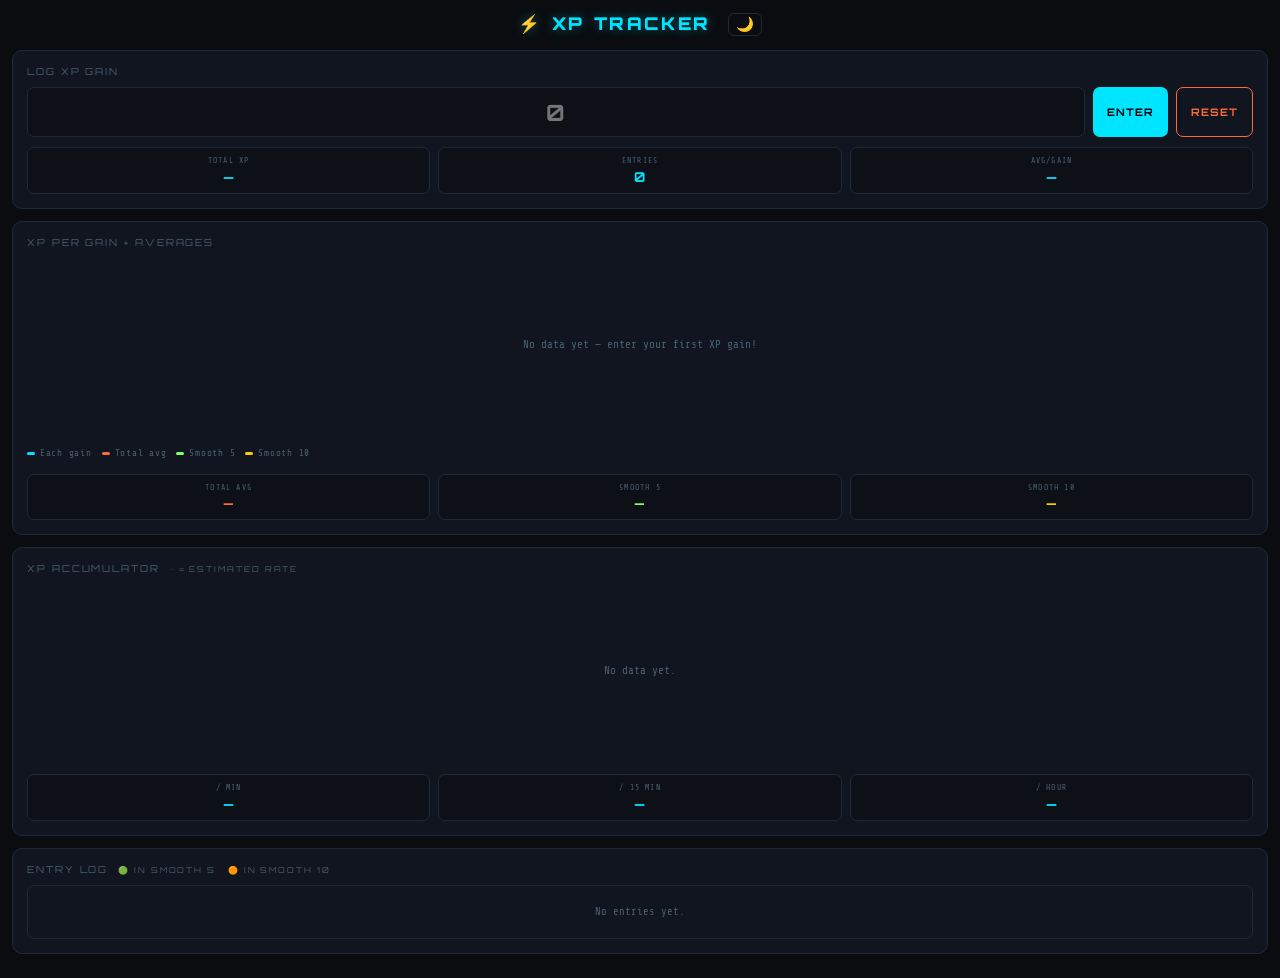
<file: xptracker.html>
<!DOCTYPE html>
<html lang="en">
<head>
<meta charset="UTF-8">
<meta name="viewport" content="width=device-width, initial-scale=1.0, maximum-scale=1.0">
<title>XP Tracker</title>
<style>
  @import url('https://fonts.googleapis.com/css2?family=Share+Tech+Mono&family=Orbitron:wght@400;700;900&display=swap');

  :root {
    --bg: #0a0c10;
    --panel: #111520;
    --border: #1e2a3a;
    --accent: #00e5ff;
    --accent2: #ff6b35;
    --accent3: #7fff6b;
    --text: #c8d8e8;
    --muted: #4a6070;
    --input-bg: #0d1117;
    --stat-bg: #0d1117;
    --glow: 0 0 12px rgba(0,229,255,0.4);
  }

  body.light {
    --bg: #eef2f7;
    --panel: #ffffff;
    --border: #ccd6e0;
    --accent: #0077aa;
    --accent2: #cc4400;
    --accent3: #2a8a00;
    --text: #1a2a3a;
    --muted: #7a9ab0;
    --input-bg: #f5f8fb;
    --stat-bg: #f0f4f8;
    --glow: 0 0 12px rgba(0,119,170,0.25);
  }

  * { box-sizing: border-box; margin: 0; padding: 0; }

  body {
    background: var(--bg);
    color: var(--text);
    font-family: 'Share Tech Mono', monospace;
    min-height: 100vh;
    padding: 12px;
    overflow-x: hidden;
  }

  h1 {
    font-family: 'Orbitron', monospace;
    font-size: 1.1rem;
    font-weight: 900;
    letter-spacing: 0.15em;
    color: var(--accent);
    text-shadow: var(--glow);
    text-align: center;
    margin-bottom: 14px;
    text-transform: uppercase;
  }

  .panel {
    background: var(--panel);
    border: 1px solid var(--border);
    border-radius: 10px;
    padding: 14px;
    margin-bottom: 12px;
  }

  .panel-title {
    font-family: 'Orbitron', monospace;
    font-size: 0.6rem;
    letter-spacing: 0.2em;
    color: var(--muted);
    text-transform: uppercase;
    margin-bottom: 10px;
  }

  /* Input row */
  .input-row {
    display: flex;
    gap: 8px;
    align-items: stretch;
  }

  input[type="tel"] {
    flex: 1;
    background: var(--input-bg);
    border: 1px solid var(--border);
    border-radius: 7px;
    color: var(--accent);
    font-family: 'Orbitron', monospace;
    font-size: 1.4rem;
    font-weight: 700;
    text-align: center;
    padding: 10px;
    outline: none;
    transition: border-color 0.2s, box-shadow 0.2s;
  }
  input[type="tel"]:focus {
    border-color: var(--accent);
    box-shadow: var(--glow);
  }

  .btn {
    border: none;
    border-radius: 7px;
    font-family: 'Orbitron', monospace;
    font-size: 0.65rem;
    font-weight: 700;
    letter-spacing: 0.1em;
    padding: 10px 14px;
    cursor: pointer;
    text-transform: uppercase;
    transition: opacity 0.15s, transform 0.1s;
    white-space: nowrap;
  }
  .btn:active { transform: scale(0.95); opacity: 0.8; }

  .btn-enter {
    background: var(--accent);
    color: #000;
    flex-shrink: 0;
  }
  .btn-reset {
    background: transparent;
    color: var(--accent2);
    border: 1px solid var(--accent2);
    flex-shrink: 0;
  }

  /* Stats row */
  .stats-grid {
    display: grid;
    grid-template-columns: 1fr 1fr 1fr;
    gap: 8px;
    margin-top: 10px;
  }

  .stat-box {
    background: var(--stat-bg);
    border: 1px solid var(--border);
    border-radius: 7px;
    padding: 8px;
    text-align: center;
  }
  .stat-label {
    font-size: 0.5rem;
    letter-spacing: 0.15em;
    color: var(--muted);
    text-transform: uppercase;
    margin-bottom: 3px;
  }
  .stat-value {
    font-family: 'Orbitron', monospace;
    font-size: 0.85rem;
    font-weight: 700;
    color: var(--accent);
  }

  /* Chart containers */
  canvas {
    display: block;
    width: 100%;
  }

  .chart-wrap {
    position: relative;
    width: 100%;
  }

  /* Legend */
  .legend {
    display: flex;
    flex-wrap: wrap;
    gap: 10px;
    margin-top: 10px;
  }
  .legend-item {
    display: flex;
    align-items: center;
    gap: 5px;
    font-size: 0.58rem;
    letter-spacing: 0.08em;
    color: var(--muted);
  }
  .legend-dot {
    width: 8px;
    height: 3px;
    border-radius: 2px;
  }

  .theme-toggle {
    background: none;
    border: 1px solid var(--border);
    border-radius: 6px;
    color: var(--text);
    font-size: 0.9rem;
    padding: 2px 7px;
    cursor: pointer;
    vertical-align: middle;
    margin-left: 8px;
    transition: background 0.2s;
  }
  .theme-toggle:active { opacity: 0.7; }

  body, .panel, input, .stat-box, .entry-chip {
    transition: background 0.25s, color 0.25s, border-color 0.25s;
  }
  .entries-list {
    display: flex;
    gap: 5px;
    flex-wrap: wrap;
    margin-top: 6px;
  }
  .entry-chip {
    background: var(--stat-bg);
    border: 1px solid var(--border);
    border-radius: 4px;
    padding: 2px 7px;
    font-size: 0.65rem;
    color: var(--text);
    animation: pop 0.2s ease;
  }
  @keyframes pop {
    from { transform: scale(0.7); opacity: 0; }
    to { transform: scale(1); opacity: 1; }
  }

  .empty-msg {
    color: var(--muted);
    font-size: 0.65rem;
    text-align: center;
    padding: 20px 0;
    letter-spacing: 0.1em;
  }

  /* Custom confirm dialog */
  .confirm-overlay {
    display: none;
    position: fixed;
    inset: 0;
    background: rgba(0,0,0,0.7);
    z-index: 100;
    align-items: center;
    justify-content: center;
  }
  .confirm-overlay.active { display: flex; }
  .confirm-box {
    background: var(--panel);
    border: 1px solid var(--accent2);
    border-radius: 12px;
    padding: 24px 20px;
    max-width: 280px;
    width: 90%;
    text-align: center;
  }
  .confirm-box p {
    font-family: 'Orbitron', monospace;
    font-size: 0.75rem;
    letter-spacing: 0.1em;
    color: var(--text);
    margin-bottom: 6px;
  }
  .confirm-box small {
    font-size: 0.6rem;
    color: var(--muted);
    display: block;
    margin-bottom: 20px;
  }
  .confirm-btns {
    display: flex;
    gap: 10px;
    justify-content: center;
  }

  /* Average stat boxes under gain chart */
  .avg-stats-grid {
    display: grid;
    grid-template-columns: 1fr 1fr 1fr;
    gap: 8px;
    margin-top: 10px;
  }
  .avg-stat-box {
    background: var(--stat-bg);
    border: 1px solid var(--border);
    border-radius: 7px;
    padding: 8px;
    text-align: center;
  }
  .avg-stat-label {
    font-size: 0.5rem;
    letter-spacing: 0.15em;
    color: var(--muted);
    text-transform: uppercase;
    margin-bottom: 3px;
  }
  .avg-stat-value {
    font-family: 'Orbitron', monospace;
    font-size: 0.82rem;
    font-weight: 700;
  }

  /* Entry log */
  .log-scroll {
    max-height: 260px;
    overflow-y: auto;
    margin-top: 8px;
    border: 1px solid var(--border);
    border-radius: 7px;
  }
  .log-scroll::-webkit-scrollbar { width: 4px; }
  .log-scroll::-webkit-scrollbar-track { background: transparent; }
  .log-scroll::-webkit-scrollbar-thumb { background: var(--border); border-radius: 2px; }

  .log-entry {
    display: flex;
    align-items: center;
    gap: 10px;
    padding: 8px 10px;
    border-bottom: 1px solid var(--border);
    animation: pop 0.2s ease;
  }
  .log-entry:last-child { border-bottom: none; }

  .log-index {
    font-size: 0.55rem;
    color: var(--muted);
    min-width: 26px;
    text-align: right;
  }
  .log-time {
    font-size: 0.6rem;
    color: var(--muted);
    white-space: nowrap;
  }
  .log-xp {
    font-family: 'Orbitron', monospace;
    font-size: 0.8rem;
    font-weight: 700;
    color: var(--accent);
    flex: 1;
    text-align: right;
  }
  .log-dots {
    display: flex;
    gap: 4px;
    align-items: center;
    min-width: 36px;
    justify-content: flex-end;
  }
  .log-dot {
    width: 8px;
    height: 8px;
    border-radius: 50%;
    flex-shrink: 0;
  }
</style>
</head>
<body>

<h1>⚡ XP Tracker <button class="theme-toggle" onclick="toggleTheme()" title="Toggle light/dark">🌙</button></h1>

<!-- Input Panel -->
<div class="panel">
  <div class="panel-title">Log XP Gain</div>
  <div class="input-row">
    <input type="tel" id="xpInput" placeholder="0" inputmode="numeric" pattern="[0-9]*">
    <button class="btn btn-enter" onclick="addXP()">Enter</button>
    <button class="btn btn-reset" onclick="resetAll()">Reset</button>
  </div>

  <!-- Quick stats -->
  <div class="stats-grid">
    <div class="stat-box">
      <div class="stat-label">Total XP</div>
      <div class="stat-value" id="statTotal">—</div>
    </div>
    <div class="stat-box">
      <div class="stat-label">Entries</div>
      <div class="stat-value" id="statCount">0</div>
    </div>
    <div class="stat-box">
      <div class="stat-label">Avg/gain</div>
      <div class="stat-value" id="statAvg">—</div>
    </div>
  </div>
</div>

<!-- XP Gains Chart -->
<div class="panel">
  <div class="panel-title">XP Per Gain + Averages</div>
  <div class="chart-wrap">
    <canvas id="gainChart" height="180"></canvas>
  </div>
  <div class="legend">
    <div class="legend-item"><div class="legend-dot" style="background:#00e5ff"></div>Each gain</div>
    <div class="legend-item"><div class="legend-dot" style="background:#ff6b35"></div>Total avg</div>
    <div class="legend-item"><div class="legend-dot" style="background:#7fff6b"></div>Smooth 5</div>
    <div class="legend-item"><div class="legend-dot" style="background:#ffcc00"></div>Smooth 10</div>
  </div>
  <div id="chipArea" class="entries-list"></div>

  <!-- Average value boxes -->
  <div class="avg-stats-grid">
    <div class="avg-stat-box">
      <div class="avg-stat-label">Total Avg</div>
      <div class="avg-stat-value" id="avgTotal" style="color:#ff6b35">—</div>
    </div>
    <div class="avg-stat-box">
      <div class="avg-stat-label">Smooth 5</div>
      <div class="avg-stat-value" id="avgSmooth5" style="color:#7fff6b">—</div>
    </div>
    <div class="avg-stat-box">
      <div class="avg-stat-label">Smooth 10</div>
      <div class="avg-stat-value" id="avgSmooth10" style="color:#ffcc00">—</div>
    </div>
  </div>
</div>

<!-- Time Chart -->
<div class="panel">
  <div class="panel-title">XP Accumulator &nbsp;<span style="font-size:0.5rem;color:var(--muted)">~ = estimated rate</span></div>
  <div class="chart-wrap">
    <canvas id="timeChart" height="180"></canvas>
  </div>
  <div class="stats-grid" style="margin-top:10px">
    <div class="stat-box">
      <div class="stat-label">/ Min</div>
      <div class="stat-value" id="tMin">—</div>
    </div>
    <div class="stat-box">
      <div class="stat-label">/ 15 Min</div>
      <div class="stat-value" id="t15">—</div>
    </div>
    <div class="stat-box">
      <div class="stat-label">/ Hour</div>
      <div class="stat-value" id="tHour">—</div>
    </div>
  </div>
</div>

<!-- Entry Log -->
<div class="panel">
  <div class="panel-title">Entry Log &nbsp;<span style="font-size:0.5rem;color:var(--muted)">🟢 in smooth 5 &nbsp; 🟠 in smooth 10</span></div>
  <div class="log-scroll" id="entryLog">
    <div style="padding:20px;text-align:center;color:var(--muted);font-size:0.65rem;">No entries yet.</div>
  </div>
</div>

<!-- Custom Reset Confirm Dialog -->
<div class="confirm-overlay" id="confirmOverlay">
  <div class="confirm-box">
    <p>RESET ALL DATA?</p>
    <small>This will erase all entries and cannot be undone.</small>
    <div class="confirm-btns">
      <button class="btn btn-reset" onclick="confirmReset()">Yes, reset</button>
      <button class="btn btn-enter" onclick="cancelReset()">Cancel</button>
    </div>
  </div>
</div>

<script>
// ---- Data ----
let gains = [];
let startTime = null;

function saveData() {
  try {
    localStorage.setItem('xptracker_gains', JSON.stringify(gains));
    localStorage.setItem('xptracker_start', startTime ? String(startTime) : '');
  } catch(e) {}
}

function loadData() {
  try {
    const g = localStorage.getItem('xptracker_gains');
    const s = localStorage.getItem('xptracker_start');
    if (g) gains = JSON.parse(g);
    if (s) startTime = parseInt(s) || null;
  } catch(e) {}
}

loadData();

function addXP() {
  const input = document.getElementById('xpInput');
  const val = parseInt(input.value.replace(/[^0-9]/g, ''));
  if (!val || val <= 0) { input.focus(); return; }
  if (!startTime) startTime = Date.now();
  gains.push({ xp: val, ts: Date.now() });
  input.value = '';
  input.focus();
  saveData();
  updateAll();
}

document.getElementById('xpInput').addEventListener('keydown', e => {
  if (e.key === 'Enter') addXP();
});

function toggleTheme() {
  const body = document.body;
  const btn = document.querySelector('.theme-toggle');
  body.classList.toggle('light');
  btn.textContent = body.classList.contains('light') ? '🌕' : '🌙';
  updateAll(); // redraw charts with new colors
}

function resetAll() {
  if (gains.length === 0) return;
  document.getElementById('confirmOverlay').classList.add('active');
}

function confirmReset() {
  document.getElementById('confirmOverlay').classList.remove('active');
  gains = [];
  startTime = null;
  saveData();
  updateAll();
}

function cancelReset() {
  document.getElementById('confirmOverlay').classList.remove('active');
}

// ---- Helpers ----
function fmt(n) {
  if (n === null || isNaN(n)) return '—';
  if (n >= 1000000) return (n/1000000).toFixed(1) + 'M';
  if (n >= 1000) return (n/1000).toFixed(1) + 'K';
  return Math.round(n).toString();
}

function movingAvg(arr, n) {
  return arr.map((_, i) => {
    const slice = arr.slice(Math.max(0, i - n + 1), i + 1);
    return slice.reduce((a, b) => a + b, 0) / slice.length;
  });
}

// ---- Update all ----
function updateAll() {
  updateStats();
  updateChips();
  updateAvgStats();
  updateEntryLog();
  drawGainChart();
  drawTimeChart();
}

function updateStats() {
  const total = gains.reduce((s, g) => s + g.xp, 0);
  const count = gains.length;
  document.getElementById('statTotal').textContent = count ? fmt(total) : '—';
  document.getElementById('statCount').textContent = count;
  document.getElementById('statAvg').textContent = count ? fmt(total / count) : '—';
}

function updateChips() {
  const area = document.getElementById('chipArea');
  area.innerHTML = '';
  const recent = gains.slice(-20);
  recent.forEach(g => {
    const chip = document.createElement('div');
    chip.className = 'entry-chip';
    chip.textContent = '+' + fmt(g.xp);
    area.appendChild(chip);
  });
}

function updateAvgStats() {
  const allXP = gains.map(g => g.xp);
  const n = allXP.length;
  if (n === 0) {
    document.getElementById('avgTotal').textContent   = '—';
    document.getElementById('avgSmooth5').textContent  = '—';
    document.getElementById('avgSmooth10').textContent = '—';
    return;
  }
  const totalAvgNow = allXP.reduce((a, b) => a + b, 0) / n;
  const s5  = movingAvg(allXP, 5)[n - 1];
  const s10 = movingAvg(allXP, 10)[n - 1];
  document.getElementById('avgTotal').textContent   = fmt(totalAvgNow);
  document.getElementById('avgSmooth5').textContent  = fmt(s5);
  document.getElementById('avgSmooth10').textContent = fmt(s10);
}

function fmtTime(ts) {
  const d = new Date(ts);
  const hh = String(d.getHours()).padStart(2, '0');
  const mm = String(d.getMinutes()).padStart(2, '0');
  const ss = String(d.getSeconds()).padStart(2, '0');
  return hh + ':' + mm + ':' + ss;
}

function updateEntryLog() {
  const log = document.getElementById('entryLog');
  if (gains.length === 0) {
    log.innerHTML = '<div style="padding:20px;text-align:center;color:var(--muted);font-size:0.65rem;">No entries yet.</div>';
    return;
  }
  const n = gains.length;
  // Newest first — ri=0 is newest (globalIdx = n), ri=n-1 is oldest (globalIdx = 1)
  const rows = [...gains].reverse().map((g, ri) => {
    const globalIdx = n - ri; // 1-based, newest = n

    // Position from the END of the array (0 = newest, 1 = second newest...)
    const posFromEnd = ri;
    const inSmooth5  = posFromEnd < 5;
    const inSmooth10 = posFromEnd >= 5 && posFromEnd < 10;

    let dots = '';
    if (inSmooth5)       dots += '<div class="log-dot" style="background:#7fff6b" title="In Smooth 5"></div>';
    else if (inSmooth10) dots += '<div class="log-dot" style="background:#ffcc00" title="In Smooth 10"></div>';

    return `<div class="log-entry">
      <span class="log-index">#${globalIdx}</span>
      <span class="log-time">${fmtTime(g.ts)}</span>
      <span class="log-xp">+${g.xp.toLocaleString()}</span>
      <span class="log-dots">${dots}</span>
    </div>`;
  });
  log.innerHTML = rows.join('');
}

// ---- Canvas drawing ----
function getCanvas(id) {
  const canvas = document.getElementById(id);
  const dpr = window.devicePixelRatio || 1;
  const rect = canvas.parentElement.getBoundingClientRect();
  const w = rect.width;
  const h = canvas.height;
  canvas.width = w * dpr;
  canvas.height = h * dpr;
  canvas.style.width = w + 'px';
  canvas.style.height = h + 'px';
  const ctx = canvas.getContext('2d');
  ctx.scale(dpr, dpr);
  return { ctx, w, h };
}

function getCSSVar(name) {
  return getComputedStyle(document.body).getPropertyValue(name).trim();
}

function drawAxes(ctx, w, h, pad, minY, maxY, labels) {
  ctx.strokeStyle = getCSSVar('--border');
  ctx.lineWidth = 1;

  const steps = 4;
  for (let i = 0; i <= steps; i++) {
    const y = pad.top + (h - pad.top - pad.bottom) * (i / steps);
    ctx.beginPath();
    ctx.moveTo(pad.left, y);
    ctx.lineTo(w - pad.right, y);
    ctx.stroke();

    const val = maxY - (maxY - minY) * (i / steps);
    ctx.fillStyle = getCSSVar('--muted');
    ctx.font = '9px Share Tech Mono, monospace';
    ctx.textAlign = 'right';
    ctx.fillText(fmt(val), pad.left - 3, y + 3);
  }

  if (labels && labels.length) {
    const chartW = w - pad.left - pad.right;
    ctx.fillStyle = getCSSVar('--muted');
    ctx.font = '9px Share Tech Mono, monospace';
    ctx.textAlign = 'center';
    // slotCount is passed in so labels align with bar slot centres
    const slotCount = labels._slotCount || labels.length;
    labels.forEach((lbl, i) => {
      const x = pad.left + (i + 0.5) * (chartW / slotCount);
      ctx.fillText(lbl, x, h - pad.bottom + 12);
    });
  }
}

function drawLine(ctx, data, minY, maxY, w, h, pad, color, dash = []) {
  if (data.length < 2) return;
  const chartW = w - pad.left - pad.right;
  const chartH = h - pad.top - pad.bottom;
  const step = chartW / Math.max(data.length - 1, 1);
  const range = maxY - minY || 1;

  ctx.setLineDash(dash);
  ctx.strokeStyle = color;
  ctx.lineWidth = 1.5;
  ctx.lineJoin = 'round';
  ctx.beginPath();
  data.forEach((v, i) => {
    const x = pad.left + i * step;
    const y = pad.top + chartH * (1 - (v - minY) / range);
    i === 0 ? ctx.moveTo(x, y) : ctx.lineTo(x, y);
  });
  ctx.stroke();
  ctx.setLineDash([]);
}

function drawDots(ctx, data, minY, maxY, w, h, pad, color) {
  const chartW = w - pad.left - pad.right;
  const chartH = h - pad.top - pad.bottom;
  const step = chartW / Math.max(data.length - 1, 1);
  const range = maxY - minY || 1;
  ctx.fillStyle = color;
  data.forEach((v, i) => {
    const x = pad.left + i * step;
    const y = pad.top + chartH * (1 - (v - minY) / range);
    ctx.beginPath();
    ctx.arc(x, y, 3, 0, Math.PI * 2);
    ctx.fill();
  });
}

function drawGainChart() {
  const { ctx, w, h } = getCanvas('gainChart');
  ctx.clearRect(0, 0, w, h);

  if (gains.length === 0) {
    ctx.fillStyle = getCSSVar('--muted');
    ctx.font = '11px Share Tech Mono, monospace';
    ctx.textAlign = 'center';
    ctx.fillText('No data yet — enter your first XP gain!', w / 2, h / 2);
    return;
  }

  const allXP = gains.map(g => g.xp);

  // Averages always computed from FULL history
  const fullTotalAvg = allXP.map((_, i) => {
    const slice = allXP.slice(0, i + 1);
    return slice.reduce((a, b) => a + b, 0) / slice.length;
  });
  const fullSmooth5  = movingAvg(allXP, 5);
  const fullSmooth10 = movingAvg(allXP, 10);

  // Display window: last 10 entries only
  const WINDOW = 10;
  const startIdx = Math.max(0, allXP.length - WINDOW);
  const xpVals   = allXP.slice(startIdx);
  const totalAvg = fullTotalAvg.slice(startIdx);
  const smooth5  = fullSmooth5.slice(startIdx);
  const smooth10 = fullSmooth10.slice(startIdx);

  const all = [...xpVals, ...totalAvg, ...smooth5, ...smooth10];
  const minY = 0;
  const maxY = Math.max(...all) * 1.15;

  const pad = { top: 8, bottom: 20, left: 36, right: 8 };
  const labels = xpVals.map((_, i) => '#' + (startIdx + i + 1));
  labels._slotCount = WINDOW;

  drawAxes(ctx, w, h, pad, minY, maxY, labels);

  const chartW = w - pad.left - pad.right;
  const chartH = h - pad.top - pad.bottom;
  const slotW  = chartW / WINDOW;
  const barW   = Math.max(4, slotW * 0.6);
  const range  = maxY - minY || 1;

  xpVals.forEach((v, i) => {
    const slotCentre = pad.left + (i + 0.5) * slotW;
    const x = slotCentre - barW / 2;
    const barH = chartH * (v / range);
    const y = pad.top + chartH - barH;
    ctx.fillStyle = 'rgba(0,229,255,0.18)';
    ctx.strokeStyle = 'rgba(0,229,255,0.6)';
    ctx.lineWidth = 1;
    ctx.fillRect(x, y, barW, barH);
    ctx.strokeRect(x, y, barW, barH);
  });

  // Lines aligned to slot centres
  function drawAligned(data, color, dash = []) {
    if (data.length < 1) return;
    ctx.setLineDash(dash);
    ctx.strokeStyle = color;
    ctx.lineWidth = 1.8;
    ctx.lineJoin = 'round';
    ctx.beginPath();
    data.forEach((v, i) => {
      const x = pad.left + (i + 0.5) * slotW;
      const y = pad.top + chartH * (1 - (v - minY) / range);
      i === 0 ? ctx.moveTo(x, y) : ctx.lineTo(x, y);
    });
    ctx.stroke();
    ctx.setLineDash([]);
  }

  drawAligned(totalAvg, '#ff6b35', [4, 3]);
  drawAligned(smooth5,  '#7fff6b');
  drawAligned(smooth10, '#ffcc00', [2, 2]);
}

function drawTimeChart() {
  const { ctx, w, h } = getCanvas('timeChart');
  ctx.clearRect(0, 0, w, h);

  if (gains.length === 0) {
    ctx.fillStyle = getCSSVar('--muted');
    ctx.font = '11px Share Tech Mono, monospace';
    ctx.textAlign = 'center';
    ctx.fillText('No data yet.', w / 2, h / 2);
    ['tMin','t15','tHour'].forEach(id => document.getElementById(id).textContent = '—');
    return;
  }

  const now = Date.now();
  const elapsed = (now - startTime) / 60000;
  const total   = gains.reduce((s, g) => s + g.xp, 0);

  // Stat boxes: true if enough real time has passed, else extrapolate
  function isReal(windowMin) { return elapsed >= windowMin; }
  function rateForWindow(windowMin) {
    if (isReal(windowMin)) {
      const cutoff = now - windowMin * 60000;
      const sum = gains.filter(g => g.ts >= cutoff).reduce((s, g) => s + g.xp, 0);
      return sum / windowMin;
    }
    return elapsed > 0 ? total / elapsed : 0;
  }
  function fmtRate(windowMin, rate) {
    return (isReal(windowMin) ? '' : '~') + fmt(rate * windowMin);
  }
  const rMin  = rateForWindow(1);
  const r15   = rateForWindow(15);
  const rHour = rateForWindow(60);
  document.getElementById('tMin').textContent  = fmtRate(1,  rMin);
  document.getElementById('t15').textContent   = fmtRate(15, r15);
  document.getElementById('tHour').textContent = fmtRate(60, rHour);

  // Build cumulative XP series — origin always at session start (0,0)
  let cumulative = 0;
  const points = gains.map(g => {
    cumulative += g.xp;
    return { min: (g.ts - startTime) / 60000, cum: cumulative };
  });

  // Always prepend true origin at t=0
  const series = [{ min: 0, cum: 0 }, ...points];

  // For single entry: extend x-axis a little so the dot isn't at the far right edge
  const lastMin = points[points.length - 1].min;
  const maxMin  = Math.max(lastMin * 1.15, 0.1);

  const minY = 0;
  const maxY = cumulative * 1.12;
  const pad  = { top: 8, bottom: 20, left: 40, right: 8 };
  const chartW = w - pad.left - pad.right;
  const chartH = h - pad.top - pad.bottom;
  const range  = maxY || 1;

  // Axes
  ctx.strokeStyle = getCSSVar('--border');
  ctx.lineWidth = 1;
  const ySteps = 4;
  for (let i = 0; i <= ySteps; i++) {
    const y = pad.top + chartH * (i / ySteps);
    ctx.beginPath(); ctx.moveTo(pad.left, y); ctx.lineTo(w - pad.right, y); ctx.stroke();
    const val = maxY * (1 - i / ySteps);
    ctx.fillStyle = getCSSVar('--muted');
    ctx.font = '9px Share Tech Mono, monospace';
    ctx.textAlign = 'right';
    ctx.fillText(fmt(val), pad.left - 3, y + 3);
  }

  // X labels — evenly spaced across the time range, not per-entry
  const xSteps = 5;
  ctx.fillStyle = getCSSVar('--muted');
  ctx.font = '9px Share Tech Mono, monospace';
  for (let i = 0; i <= xSteps; i++) {
    const t   = (maxMin / xSteps) * i;
    const x   = pad.left + (t / maxMin) * chartW;
    const lbl = i === 0 ? '0' : (t < 1 ? t.toFixed(1) + 'm' : Math.round(t) + 'm');
    ctx.textAlign = i === 0 ? 'left' : i === xSteps ? 'right' : 'center';
    ctx.fillText(lbl, x, h - pad.bottom + 12);
  }

  // Shaded area under the line
  ctx.beginPath();
  series.forEach((pt, i) => {
    const x = pad.left + (pt.min / maxMin) * chartW;
    const y = pad.top  + chartH * (1 - pt.cum / range);
    i === 0 ? ctx.moveTo(x, y) : ctx.lineTo(x, y);
  });
  ctx.lineTo(pad.left + (series[series.length-1].min / maxMin) * chartW, pad.top + chartH);
  ctx.lineTo(pad.left, pad.top + chartH);
  ctx.closePath();
  ctx.fillStyle = 'rgba(0,229,255,0.07)';
  ctx.fill();

  // Main cumulative line
  ctx.beginPath();
  ctx.strokeStyle = '#00e5ff';
  ctx.lineWidth = 2;
  ctx.lineJoin = 'round';
  series.forEach((pt, i) => {
    const x = pad.left + (pt.min / maxMin) * chartW;
    const y = pad.top  + chartH * (1 - pt.cum / range);
    i === 0 ? ctx.moveTo(x, y) : ctx.lineTo(x, y);
  });
  ctx.stroke();

  // Dots at each gain entry (skip the origin point at index 0)
  ctx.fillStyle = '#00e5ff';
  series.slice(1).forEach(pt => {
    const x = pad.left + (pt.min / maxMin) * chartW;
    const y = pad.top  + chartH * (1 - pt.cum / range);
    ctx.beginPath();
    ctx.arc(x, y, 3, 0, Math.PI * 2);
    ctx.fill();
  });

  // "~ estimating" watermark when early
  if (!isReal(1)) {
    ctx.fillStyle = getCSSVar('--muted');
    ctx.font = '9px Share Tech Mono, monospace';
    ctx.textAlign = 'right';
    ctx.fillText('~ estimating', w - pad.right - 2, pad.top + 10);
  }
}

// Initial draw
updateAll();

// Redraw on resize
window.addEventListener('resize', updateAll);
</script>
</body>
</html>
</file>
